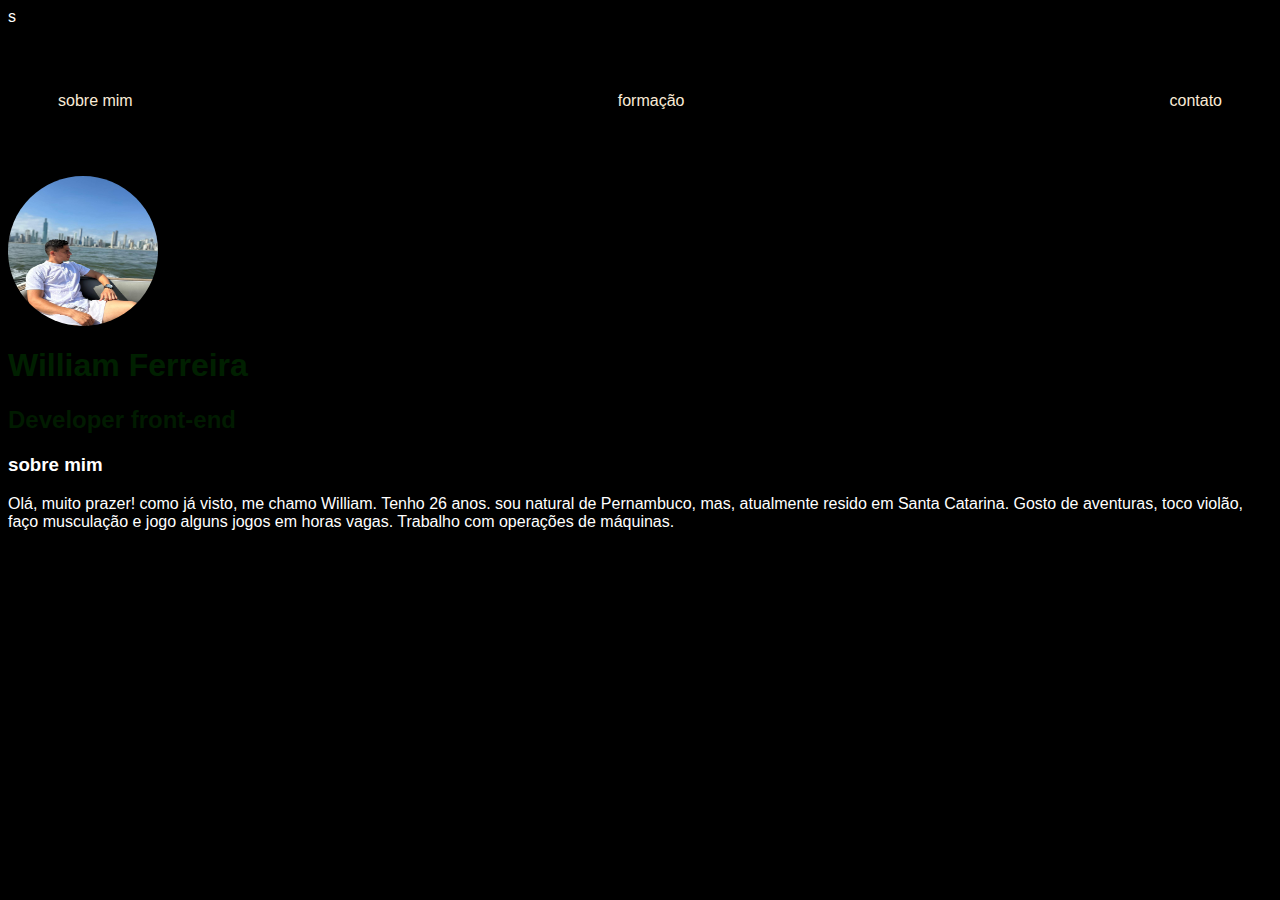
<file: index.html>
<!DOCTYPE html5>
<html lang="en">
<head>
    <meta charset="UTF-8">
    <meta name="viewport" content="width=device-width, initial-scale=1.0">
    <title>WilliamFerreira</title>
    <link rel="stylesheet" href="index.css">s
    <!--link para o css-->
</head>
<body>
    <nav>
        <ul>
            <li>
                <a href="index.html">sobre mim</a>
            </li>
            <li>
                <a href="formation.html">formação</a>
            </li>
                <a href="contact.html">contato</a>
            </li>
            </li>
        </ul>
    </nav>
     <!--links criados para cada página. (não soube o que colocar no portifólio)-->
    <header>
        <div class="center">
            <img src="./IMGWILLIAM.jpg"></header>
        </div>
        <h1>William Ferreira</h1>
        <h2>Developer front-end</h2>
    </header>
    <!--minha imagem-->

    <main>
        <section>
            <h3>sobre mim</h3>
            <p>
                Olá, muito prazer! como já visto, me chamo William. Tenho 26 anos. sou natural de Pernambuco, mas, atualmente resido em Santa Catarina. Gosto de aventuras, toco violão, faço musculação e jogo alguns jogos em horas vagas. Trabalho com operações de máquinas.
            </p>
        </section>
    </main>
    <!--descrição sobre mim.-->

</body>
</html>
</file>
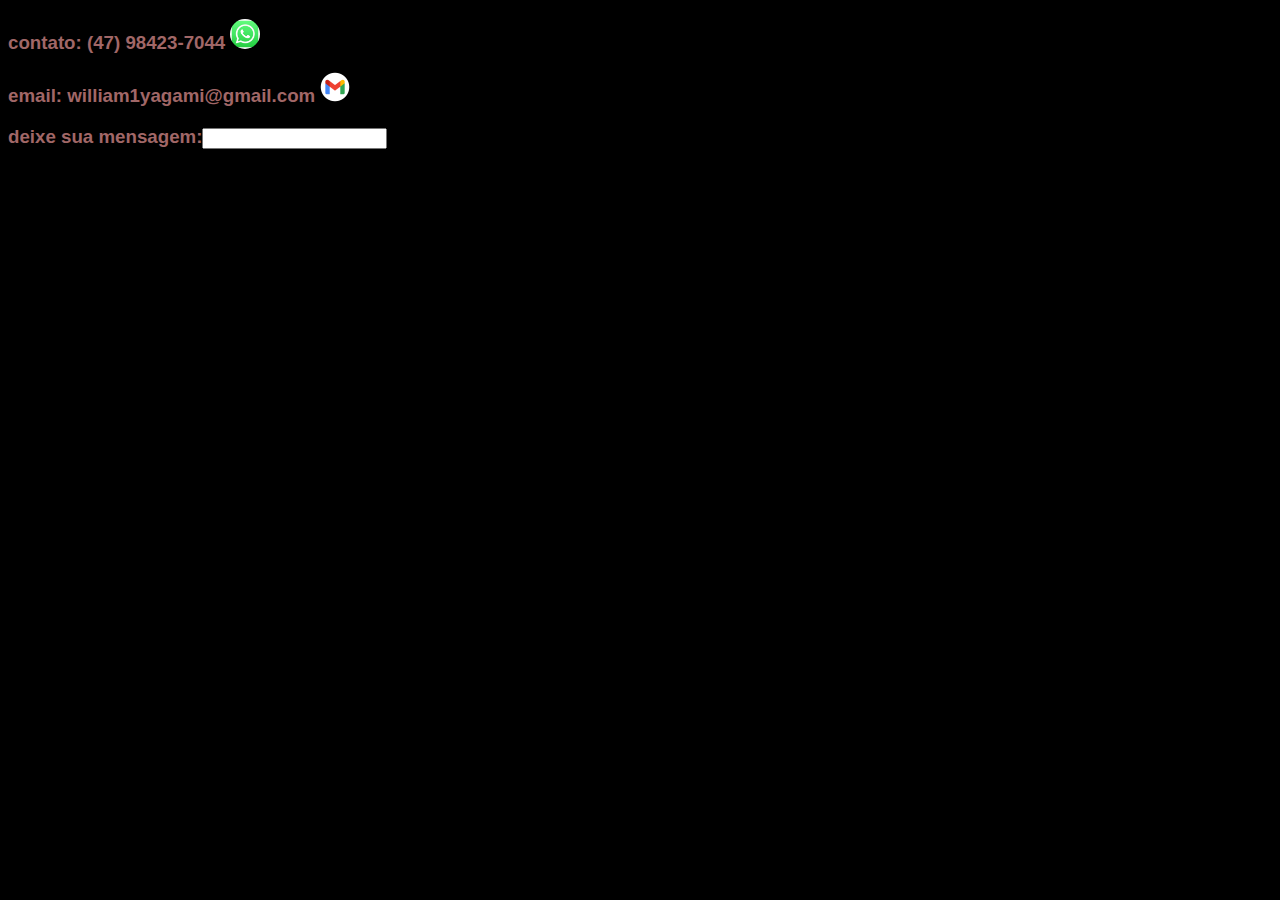
<file: contact.html>
<!DOCTYPE html>
<html lang="en">
<head>
    <meta charset="UTF-8">
    <meta name="viewport" content="width=device-width, initial-scale=1.0">
    <title>contato</title>
    <link rel="stylesheet" href="contact.css">
    <!--link para css-->
</head>
<body>

    <main>
        <h3>contato: (47) 98423-7044 <img src="./OIP.jpeg">
        </h3>
    </main>
    <!--descrição de contato telefone-->
    <main>
        <h3>email: william1yagami@gmail.com <img src="./gmail-icon-free-png.webp"></h3>
    </main>
<!--descrição de contato email-->
    <main>
        <h3>deixe sua mensagem:<input type="text">
        </h3>
    </main>
    <!--input para deixar mensagem-->

    </body>

</body>
</html>
</file>
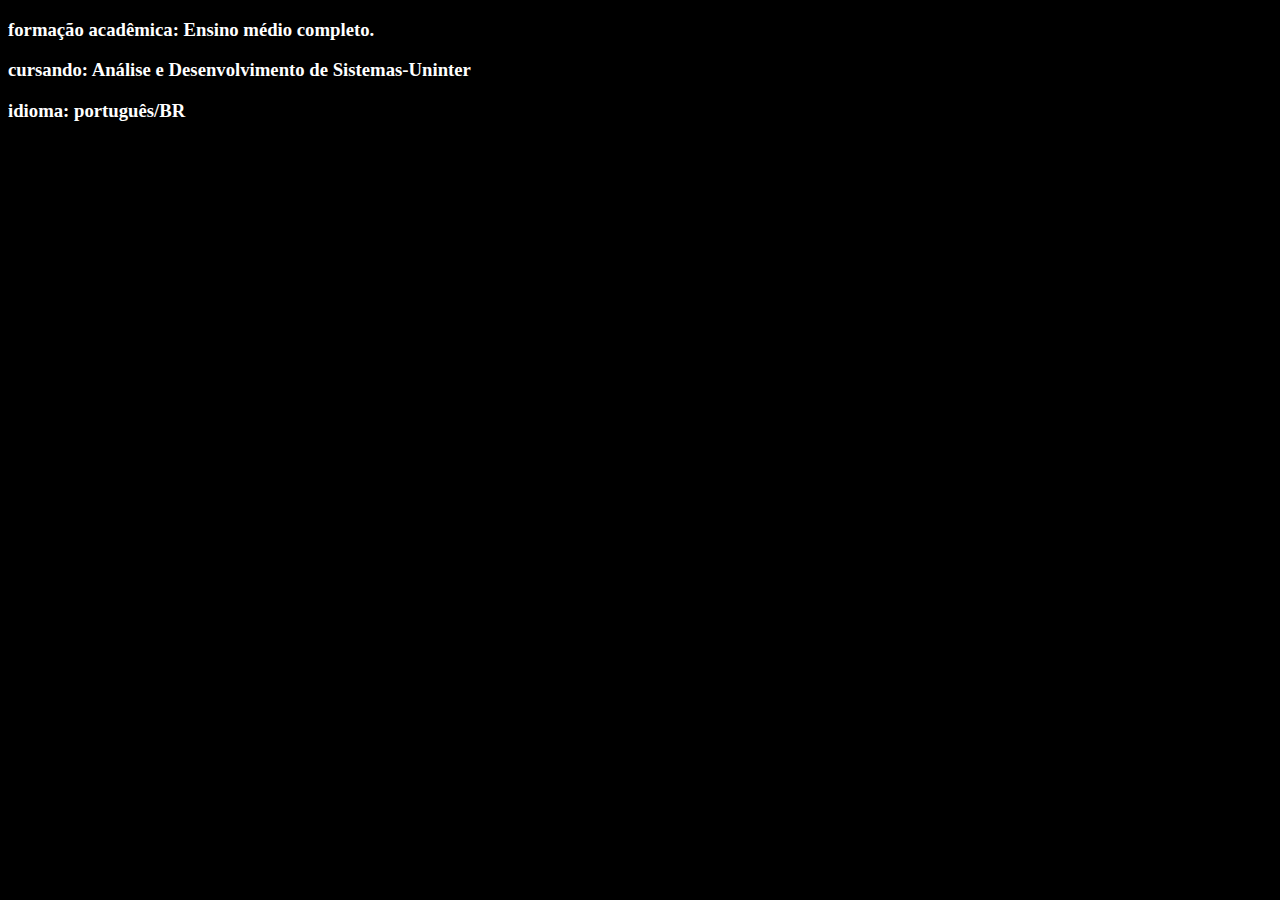
<file: formation.html>
<!DOCTYPE html>
<html lang="en">
<head>
    <meta charset="UTF-8">
    <meta name="viewport" content="width=device-width, initial-scale=1.0">
    <title>Document</title>
    <link rel="stylesheet" href="formation.css">
    <!--link para css da formação-->
</head>
<body>
    <main>
        <section>
            <h3>
                <p>formação acadêmica: Ensino médio completo.
                </p>
            </h3>
        </section>
    </main>
    <!--descrição de formação-->
    <main>
        <section>
            <h3>
                <p>cursando: Análise e Desenvolvimento de Sistemas-Uninter</p>
            </h3>
        </section>
    </main>
    <!--descrição de formação-->
    <main>
        <section>
            <h3>
                <p>idioma: português/BR</p>
            </h3>
        </section>
    </main>
    <!--descrição de formação-->
</body>
</html>
</file>
<file: index.css>
body {
    color: white;
    background-color: rgb(0, 0, 0);
    font-family:Arial, Helvetica, sans-serif;
}

ul {
    display: flex;
    justify-content: space-between;
    list-style-type: none;
    align-items: center;
    padding: 50px;
}
a {
    color: antiquewhite;
    text-decoration: none;
}

img {
    width: 150px;
    height: 150px;
    border-radius: 50%;
    border: 10px grey;
}

h1 {
    color: rgb(0, 32, 0);
}

h2{
    color: rgb(1, 27, 0);
}
</file>
<file: contact.css>
body {
    color: rgb(161, 103, 103);
    background-color: rgb(0, 0, 0);
    font-family:Arial, Helvetica, sans-serif;
}

img {
    width: 30px;
    height: 30px;
    border-radius: 50%;
    border: 10px grey;
}
</file>
<file: formation.css>
body{
    color: rgb(255, 255, 255);
    background-color: black;
}
</file>
